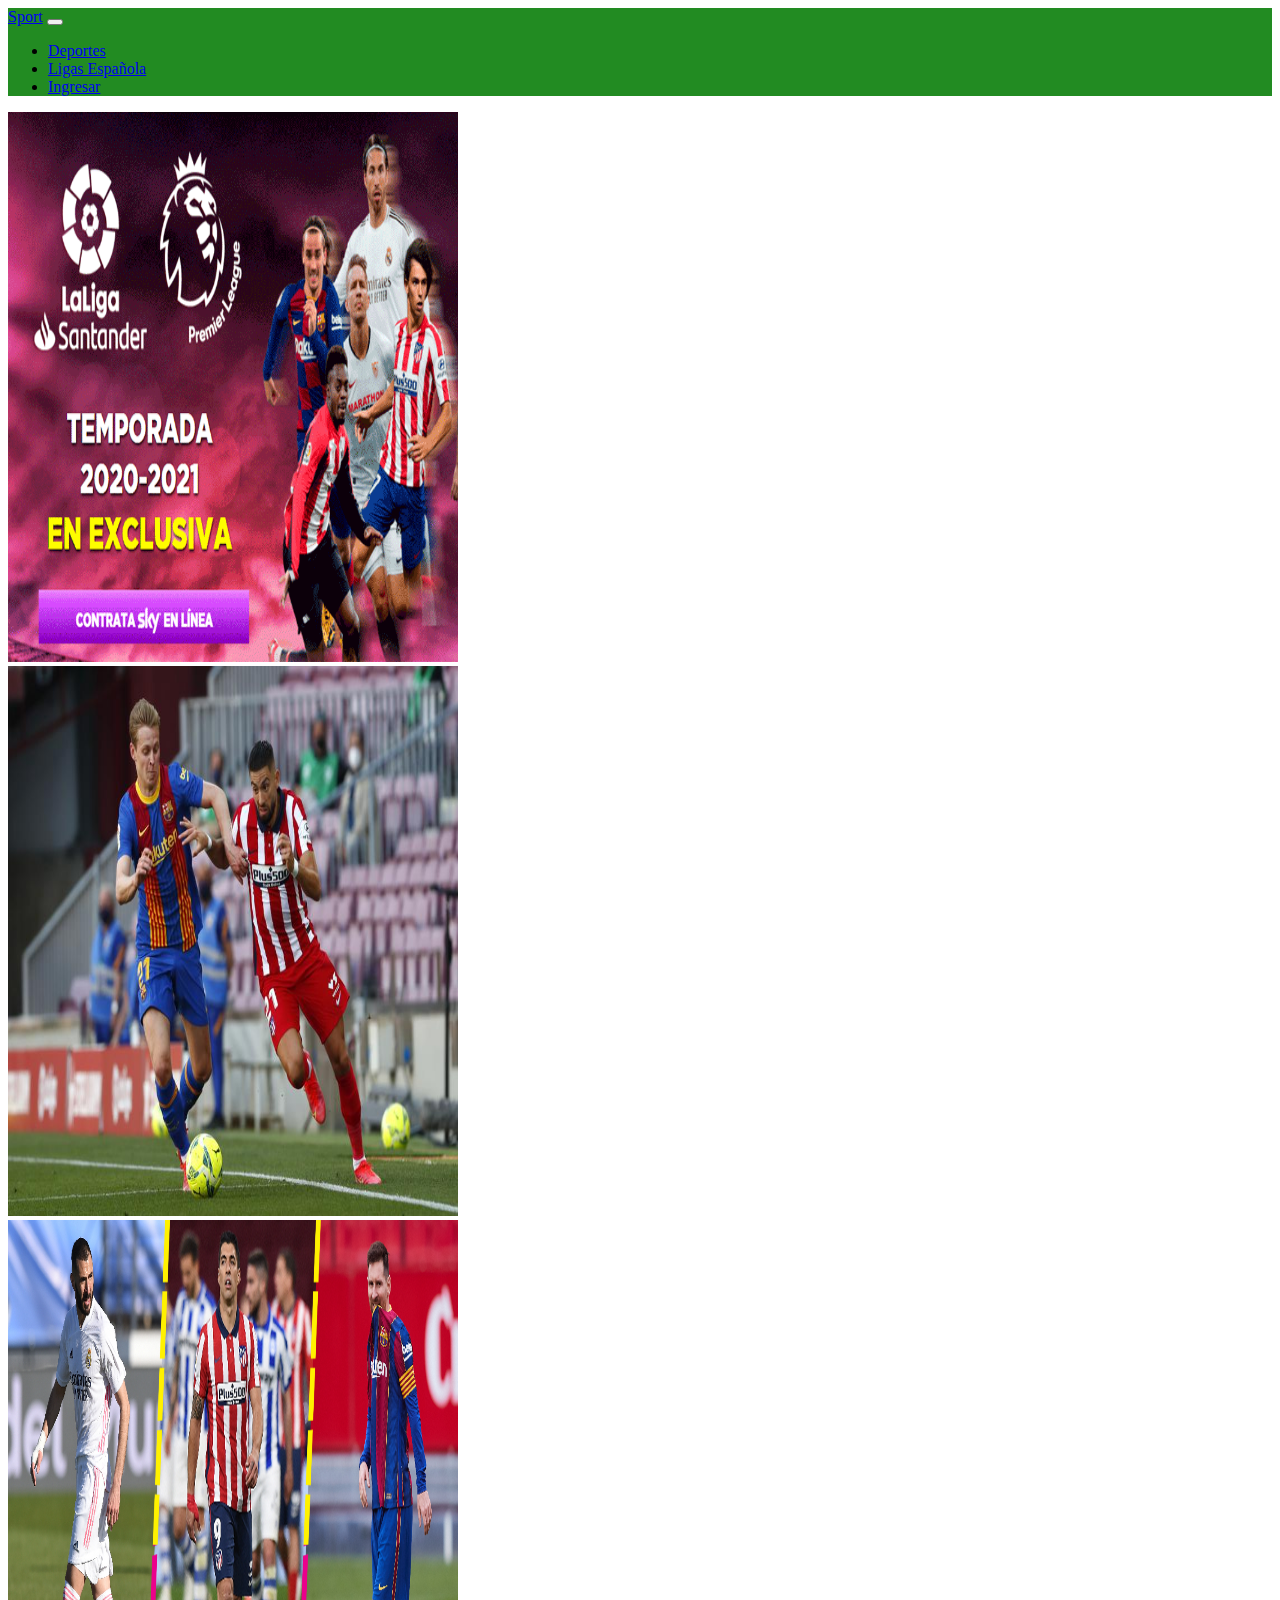
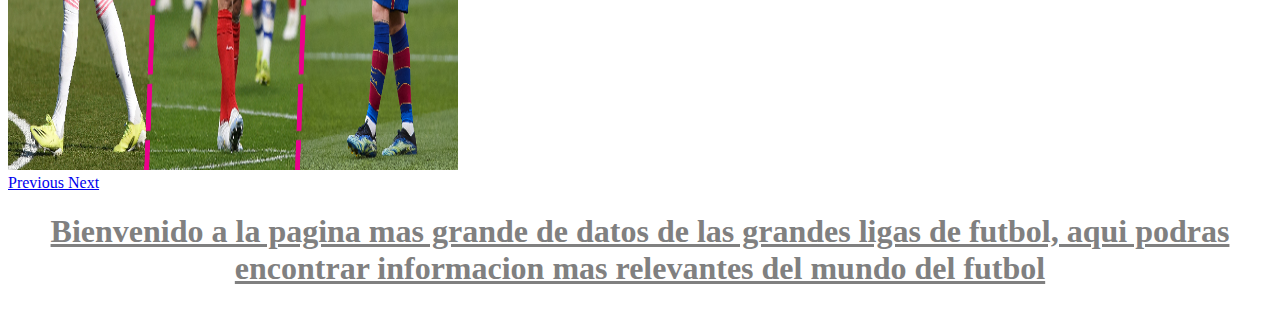
<file: index.html>
<!doctype html>
<html lang="en">
  <head>
    <!-- Required meta tags -->
    <meta charset="utf-8">
    <meta name="viewport" content="width=device-width, initial-scale=1, shrink-to-fit=no">

    <!-- Bootstrap CSS -->
    <link rel="stylesheet" href="https://cdn.jsdelivr.net/npm/bootstrap@4.6.0/dist/css/bootstrap.min.css" integrity="sha384-B0vP5xmATw1+K9KRQjQERJvTumQW0nPEzvF6L/Z6nronJ3oUOFUFpCjEUQouq2+l" crossorigin="anonymous">
    <link rel="stylesheet" href="style.css">
    <title>Sport</title>
  </head>
  <body>
    <!-- Barra de navegación -->
    <nav class="navbar navbar-expand-lg navbar-light" style="background-color: forestgreen;">
        <a class="navbar-brand" href="index.html"> Sport</a>
        <button class="navbar-toggler" type="button" data-toggle="collapse" data-target="#navbarScroll" aria-controls="navbarScroll" aria-expanded="false" aria-label="Toggle navigation">
          <span class="navbar-toggler-icon"></span>
        </button>
        <div class="collapse navbar-collapse" id="navbarSupportedContent">
        <ul class="navbar-nav mr-auto">
            <li class="nav-item">
                <a class="nav-link" href="deportes.html">Deportes</a>
            </li>
            <li class="nav-item">
                <a class="nav-link" href="liga_españa.html">Ligas Española</a>
            </li>
            <li class="nav-item">
                <a class="nav-link" href="formulario.html">Ingresar</a>
            </li>
        </ul>
        </div>
    </nav>
    <div><div id="carouselExampleControls" class="carousel slide" data-ride="carousel">
        <div class="carousel-inner">
          <div class="carousel-item active">
            <img src="temporada.png" class="d-block w-100" alt="..." width="450px" height="550px">
          </div>
          <div class="carousel-item">
            <img src="800.jpg" class="d-block w-100" alt="..." width="450px" height="550px">
          </div>
          <div class="carousel-item">
            <img src="jugadores.png" class="d-block w-100" alt="..." width="450px" height="550px">
          </div>
        </div>
        <a class="carousel-control-prev" href="#carouselExampleControls" role="button" data-slide="prev">
          <span class="carousel-control-prev-icon" aria-hidden="true"></span>
          <span class="sr-only">Previous</span>
        </a>
        <a class="carousel-control-next" href="#carouselExampleControls" role="button" data-slide="next">
          <span class="carousel-control-next-icon" aria-hidden="true"></span>
          <span class="sr-only">Next</span>
        </a>
      </div></div>
      <div>

      </div>
      <div>
          <h1>Bienvenido a la pagina mas grande de datos de las grandes ligas de futbol, aqui podras encontrar informacion mas relevantes del mundo del futbol</h1>
      </div>
    <!-- Optional JavaScript; choose one of the two! -->

    <!-- Option 1: jQuery and Bootstrap Bundle (includes Popper) -->
    <script src="https://code.jquery.com/jquery-3.5.1.slim.min.js" integrity="sha384-DfXdz2htPH0lsSSs5nCTpuj/zy4C+OGpamoFVy38MVBnE+IbbVYUew+OrCXaRkfj" crossorigin="anonymous"></script>
    <script src="https://cdn.jsdelivr.net/npm/bootstrap@4.6.0/dist/js/bootstrap.bundle.min.js" integrity="sha384-Piv4xVNRyMGpqkS2by6br4gNJ7DXjqk09RmUpJ8jgGtD7zP9yug3goQfGII0yAns" crossorigin="anonymous"></script>

    <!-- Option 2: Separate Popper and Bootstrap JS -->
    <!--
    <script src="https://code.jquery.com/jquery-3.5.1.slim.min.js" integrity="sha384-DfXdz2htPH0lsSSs5nCTpuj/zy4C+OGpamoFVy38MVBnE+IbbVYUew+OrCXaRkfj" crossorigin="anonymous"></script>
    <script src="https://cdn.jsdelivr.net/npm/popper.js@1.16.1/dist/umd/popper.min.js" integrity="sha384-9/reFTGAW83EW2RDu2S0VKaIzap3H66lZH81PoYlFhbGU+6BZp6G7niu735Sk7lN" crossorigin="anonymous"></script>
    <script src="https://cdn.jsdelivr.net/npm/bootstrap@4.6.0/dist/js/bootstrap.min.js" integrity="sha384-+YQ4JLhjyBLPDQt//I+STsc9iw4uQqACwlvpslubQzn4u2UU2UFM80nGisd026JF" crossorigin="anonymous"></script>
    -->
  </body>
</html>
</file>
<file: style.css>
h1{
    color: gray;
    text-decoration: underline;
    text-align: center;
}
</file>
